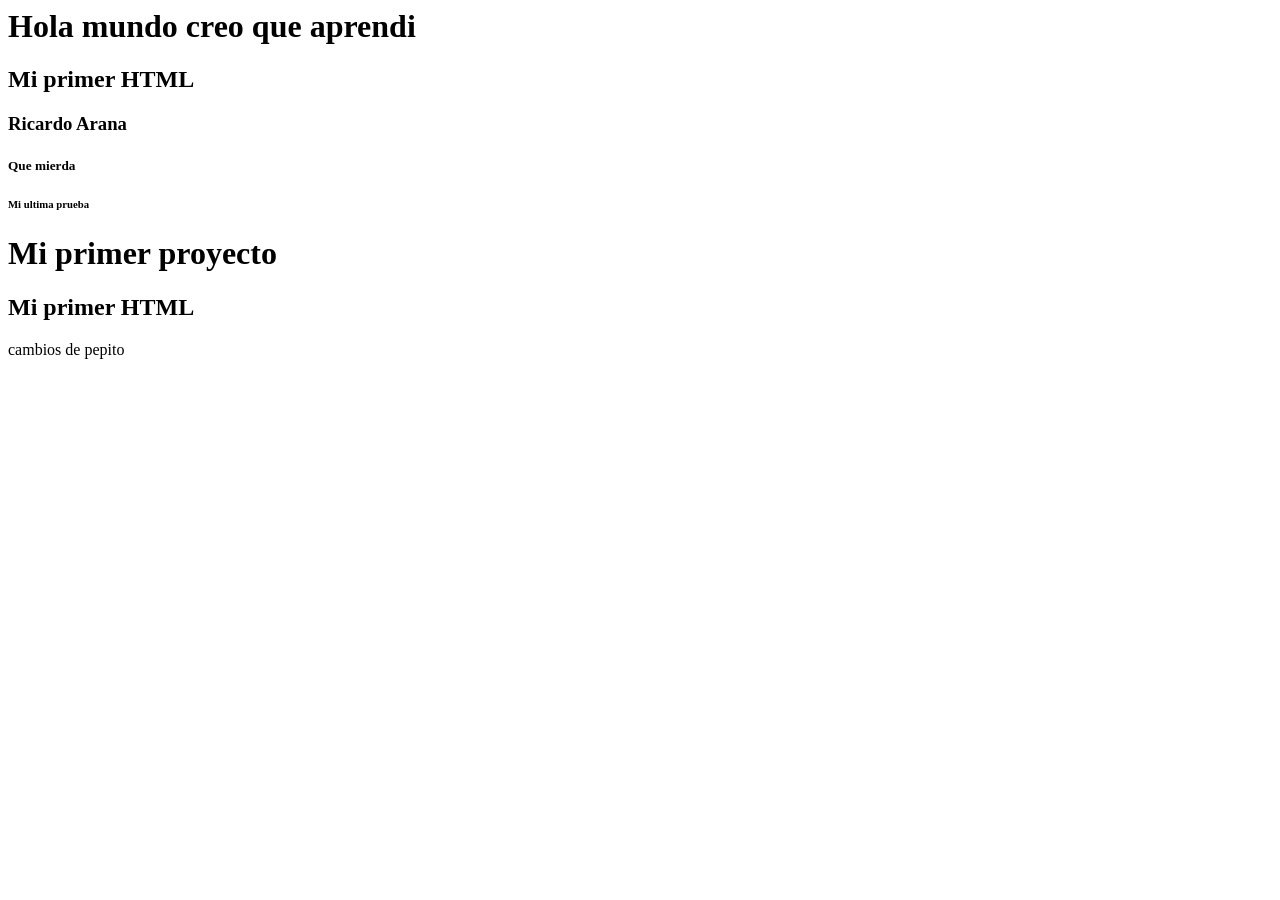
<file: index.html>
<html>
    <head>
        <title>....:Mi primer proyecto:....</title>
    </head>
    <body>
        <h1>Hola mundo creo que aprendi</h1>
        <h2>Mi primer HTML</h2>
        <h3>Ricardo Arana</h3>
        <h5>Que mierda</h5>
        <h6>Mi ultima prueba</h6>
        <h1>Mi primer proyecto</h1>
        <h2>Mi primer HTML</h2>
    </body>
</html>

cambios de pepito
</file>
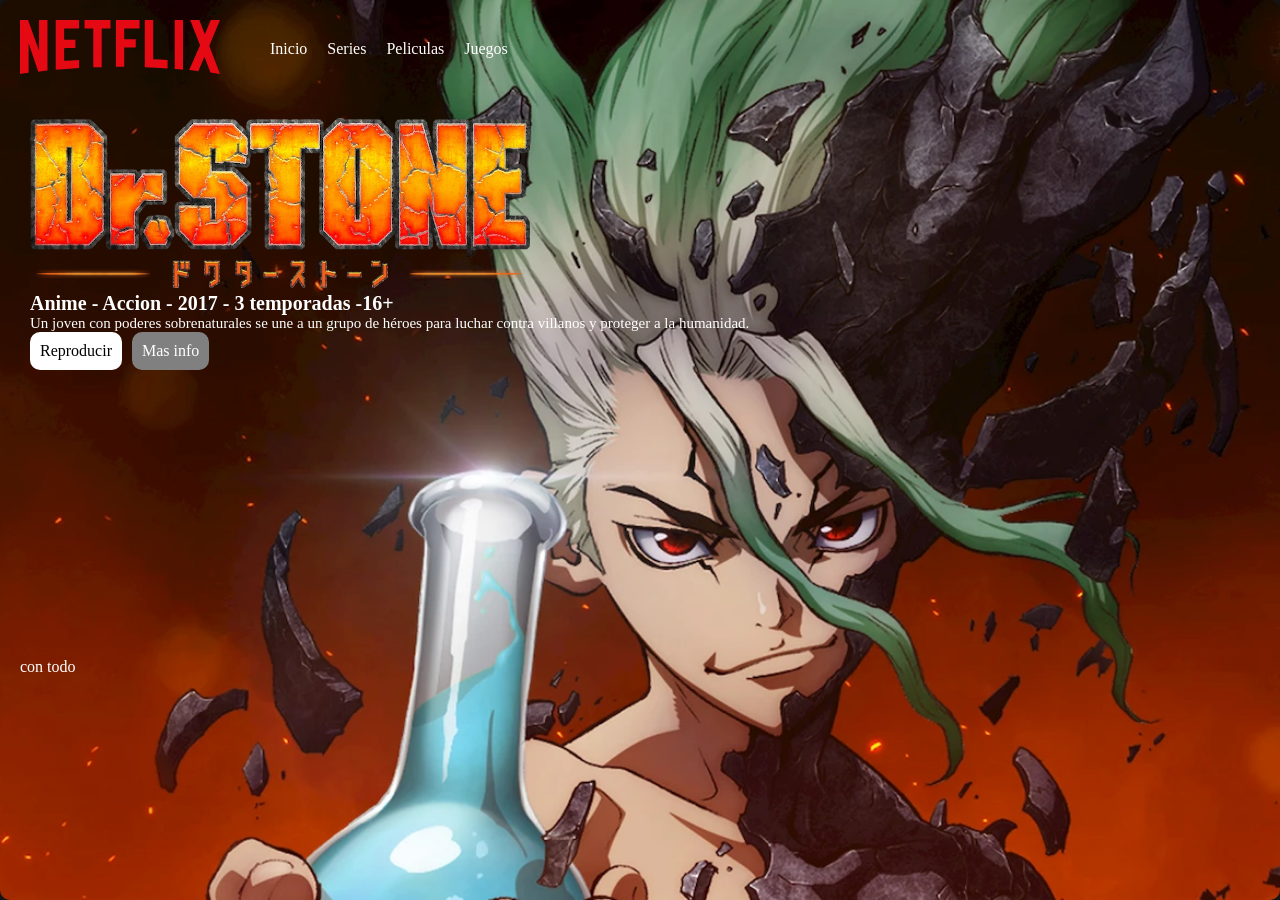
<file: ejercicio1/index.html>
<!DOCTYPE html>
<html lang="en">

<head>
    <meta charset="UTF-8">
    <meta name="viewport" content="width=device-width, initial-scale=1.0">
    <title>Document</title>
    <link rel="stylesheet" href="style.css">
</head>

<body>
    <nav class="nav">
        <div class="nav-logo">
            <img class="nav-image" src="./images/logoNetflix.svg" alt="Logo">
        </div>
        <div class="nav-links">
            <p class="nav-link">Inicio</p>
            <p class="nav-link">Series</p>
            <p class="nav-link">Peliculas</p>
            <p class="nav-link">Juegos</p>
        </div>
    </nav>

    <div class="card">
        <img class= "card-bg"src="./images/fondoCard.webp" />
        <div class="card-content">
            <div class="card-logo-container">
                <img class="card-logo" src="./images/logoCard.webp" />

            </div>
            <div>
                <h6 class="card-title">Anime - Accion - 2017 - 3 temporadas -16+</h6>
                <p class="card-description">Un joven con poderes sobrenaturales se une a un grupo de héroes para luchar contra villanos y
                    proteger a la humanidad.
                </p>
                <div class="card-buttons">
                    <p class="card-button primary">Reproducir</p>
                    <p class="card-button secondary">Mas info</p>
                </div>
            </div>
        </div>
    </div>

</body>
con todo
</html>
</file>
<file: ejercicio1/style.css>
*{
    margin: 0;
    padding: 0;
}

body{
    background-color: #141414;
    color:white;
    padding: 20px;
}
.nav{
    display: flex;
    gap: 20px;
    align-items: center;
    flex-direction: colum;
    margin-bottom: 30px;
}

.nav-links{
    display: flex;
    gap: 20px

}

.nav-image{
    width: 100px;
}
.card{
    height: 550px;
}
.card-content{
    height: 100%;
    position: relative;
    flex-direction: column;
    justify-content:end;
    gap:10px;
    padding: 10px;
}
.card-bg{
    width: 100%;
    top: 0;
    left: 0;
    position:absolute;
    z-index: -1;
    height: 100%;
    object-fit: cover;
    object-position: right;
    border-radius: 10px;
}

.card-logo{
    width: 100px;
}
@media (min-width: 768px){
.nav{
    flex-direction: row;
    gap: 50px;
}
.nav-image{
    width: 200px;
}

}

@media(min-width: 1200px){
    .card-logo{
        width: 500px;
    }
    .card-title{
        font-size: 20px;
    }

    .card-description{
        font-size: 15px;
    }
}

.card-buttons{
    display: flex;
    gap: 10px;
}
.card-button{
    border-radius: 10px;
    padding: 10px;
}
.primary{
    background-color: white;
    color: black;
}
.secondary{
    background-color: gray;
    color: white;
}
</file>
